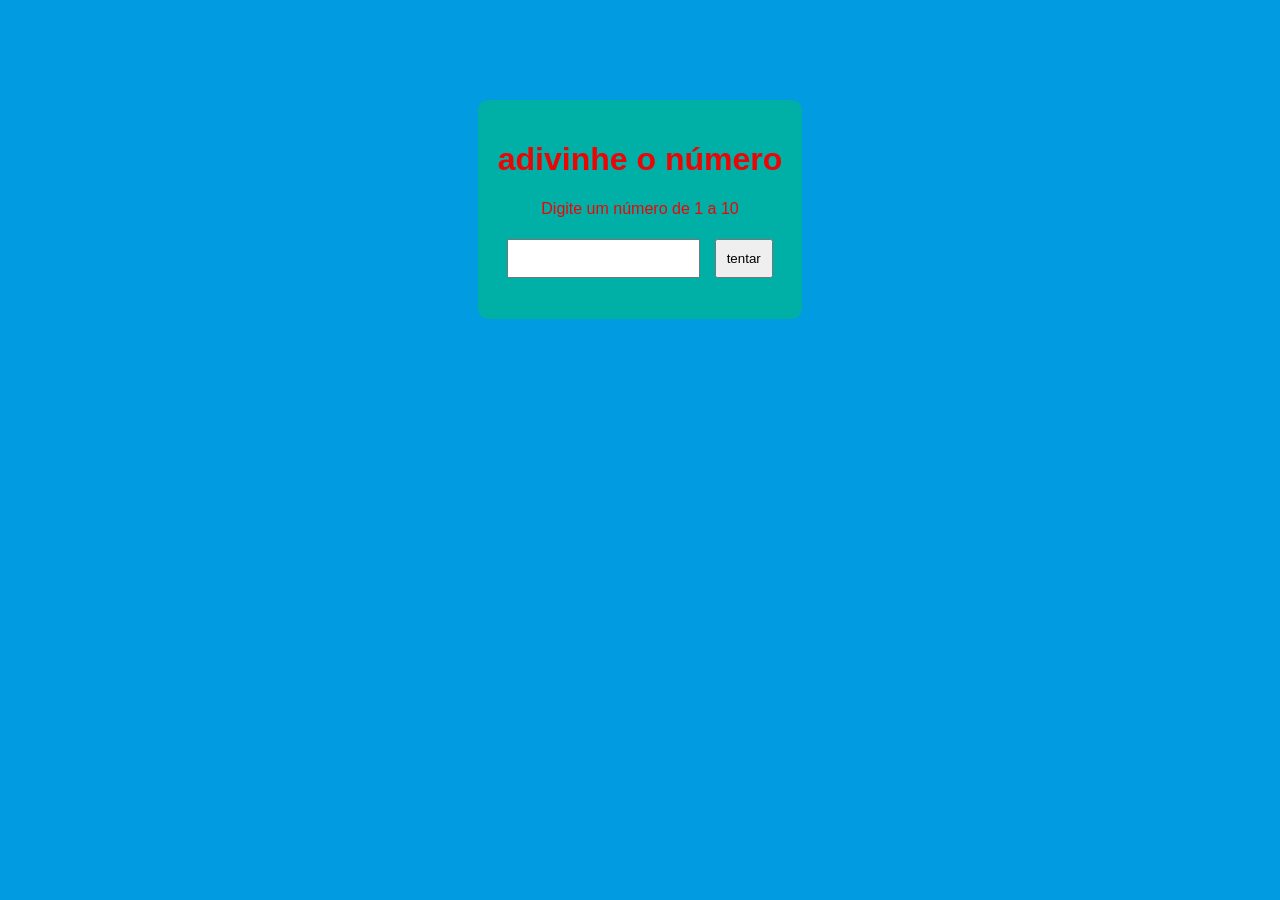
<file: Adivinhe o Número/index.html>
<!DOCTYPE html>
<html lang="en">
<head>
    <meta charset="UTF-8">
    <meta name="viewport" content="width=device-width, initial-scale=1.0">
    <title>Jogo de Adivinhação</title>
    <link rel="stylesheet" href="style.css">
</head>
<body>
    
    <div class="game">
        <h1>adivinhe o número</h1>
        <p>Digite um número de 1 a 10</p>

       <input type="number" id="inputnumero">
       <button onclick="verificar()">tentar</button>

       <p id="mensagem"></p>
    </div>
    <script src="script.js"></script>
</body>
</html>
</file>
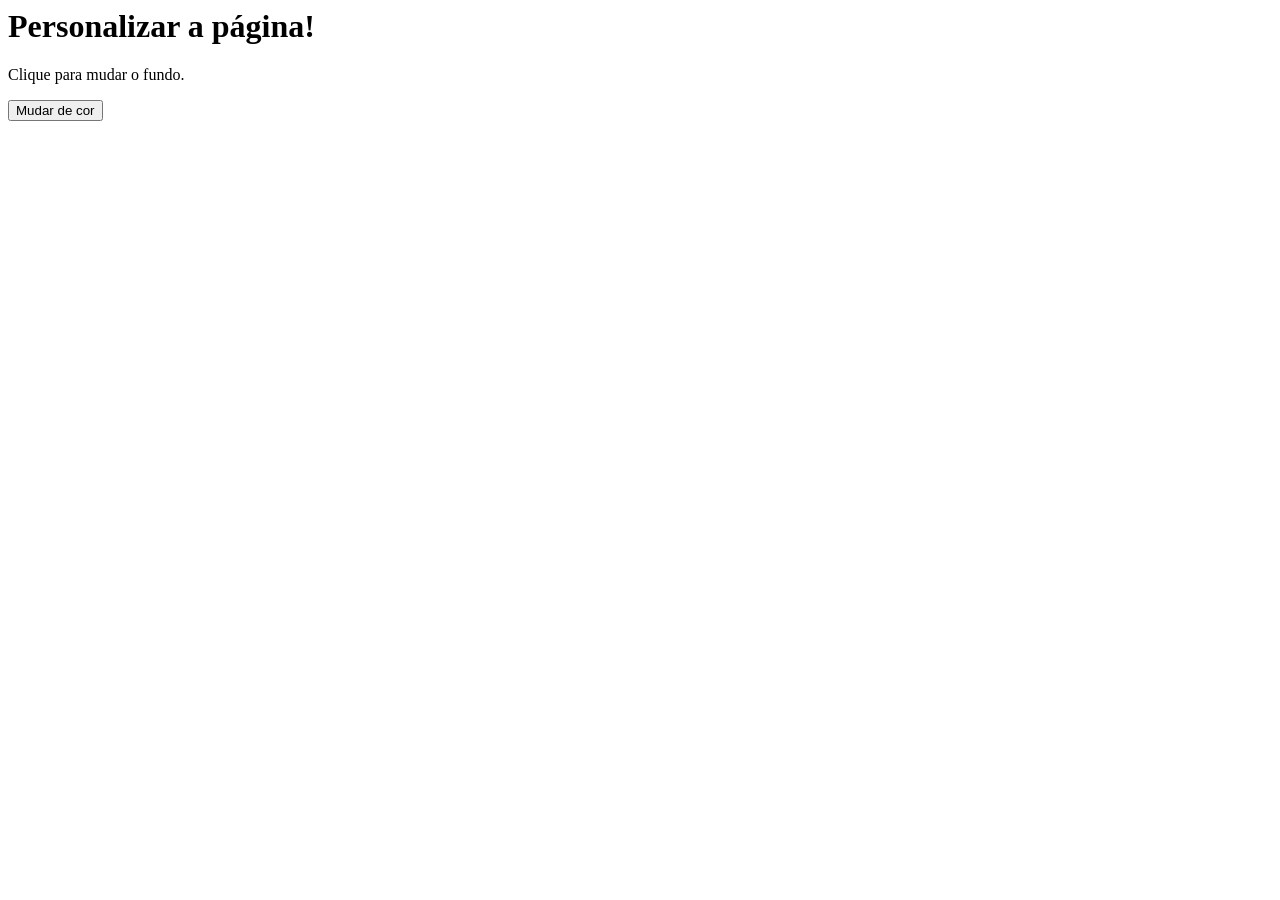
<file: cor/index.html>
<DOCTYPE html>
<html lang="pt-br">
<head>
    <meta charset="UTF-8">
    <meta name="viewport" content="width=device-width, initial-scale=1.0">
    <title>Muda de cor</title>
</head>
<body>
    <h1>Personalizar a página!</h1>
    <p>Clique para mudar o fundo.</p>
    <button onclick="mudarCor()">
        Mudar de cor
    </button>
    <script>
      function mudarCor() {  
        
      document.body.style.backgroundColor="#c8f7c5";
    }

    </script>
</body>
</html>
</file>
<file: Adivinhe o Número/style.css>
body {
    font-family: Arial, Helvetica, sans-serif;
    background: #019be2;
    color: rgb(235, 6, 6);
    display: flex;
    justify-content: center;
    margin-top: 100px;
}

.game {
    background: #00afa6;
    padding: 20px;
    border-radius: 10px;
    text-align: center;
}

input,button {
    padding: 10px;
    margin: 5px;
}
</file>
